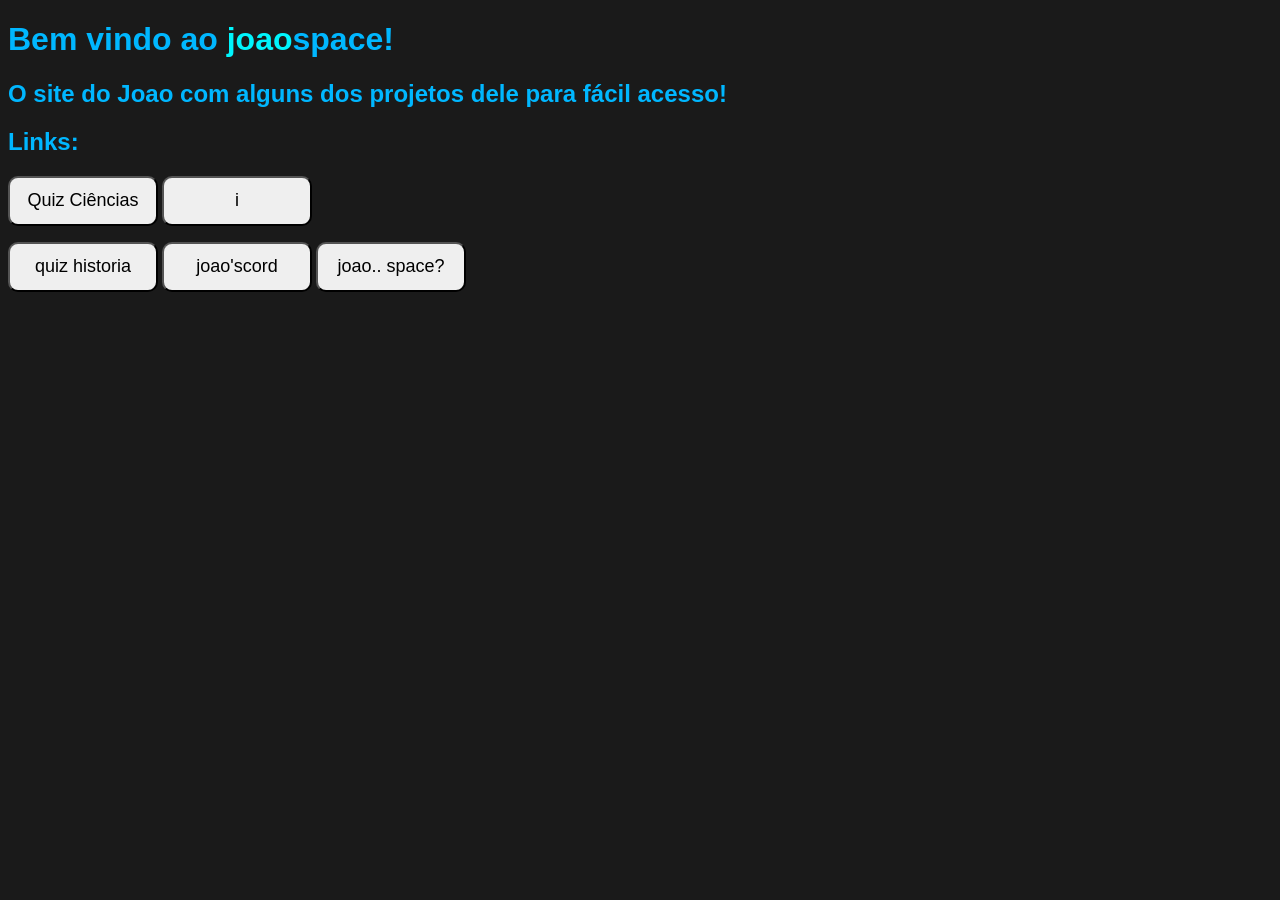
<file: index.html>
<!DOCTYPE html>
<html>
    <head>
        <title> Página principal. </title>
        <link rel="stylesheet" href="css.css">
    </head>
    <body>
<h1 class="texto"> Bem vindo ao<span class="joao"> joao</span><span class="space">space</span>! </h1>
<h2 class="explica"> O site do Joao com alguns dos projetos dele para fácil acesso! </h2>
<h2> Links: </h2>
<button onclick="location.href='https://joaopedrounamar.github.io/sitequizCIENCIAS/'"> Quiz Ciências </button>
<button class="i" onclick="window.location.href='quizcienciascexpl.html'">i</button>
<p></p>
<button onclick="location.href='https://joaopedrounamar.github.io/sitequizhistoria/'"> quiz historia </button>
<button onclick="location.href='https://joaopedrounamar.github.io/chatclientjoao/'"> joao'scord </button>
    <button onclick="location.href='https://joaohub.space'"> joao.. space? </button>
    </body>
</html>
</file>
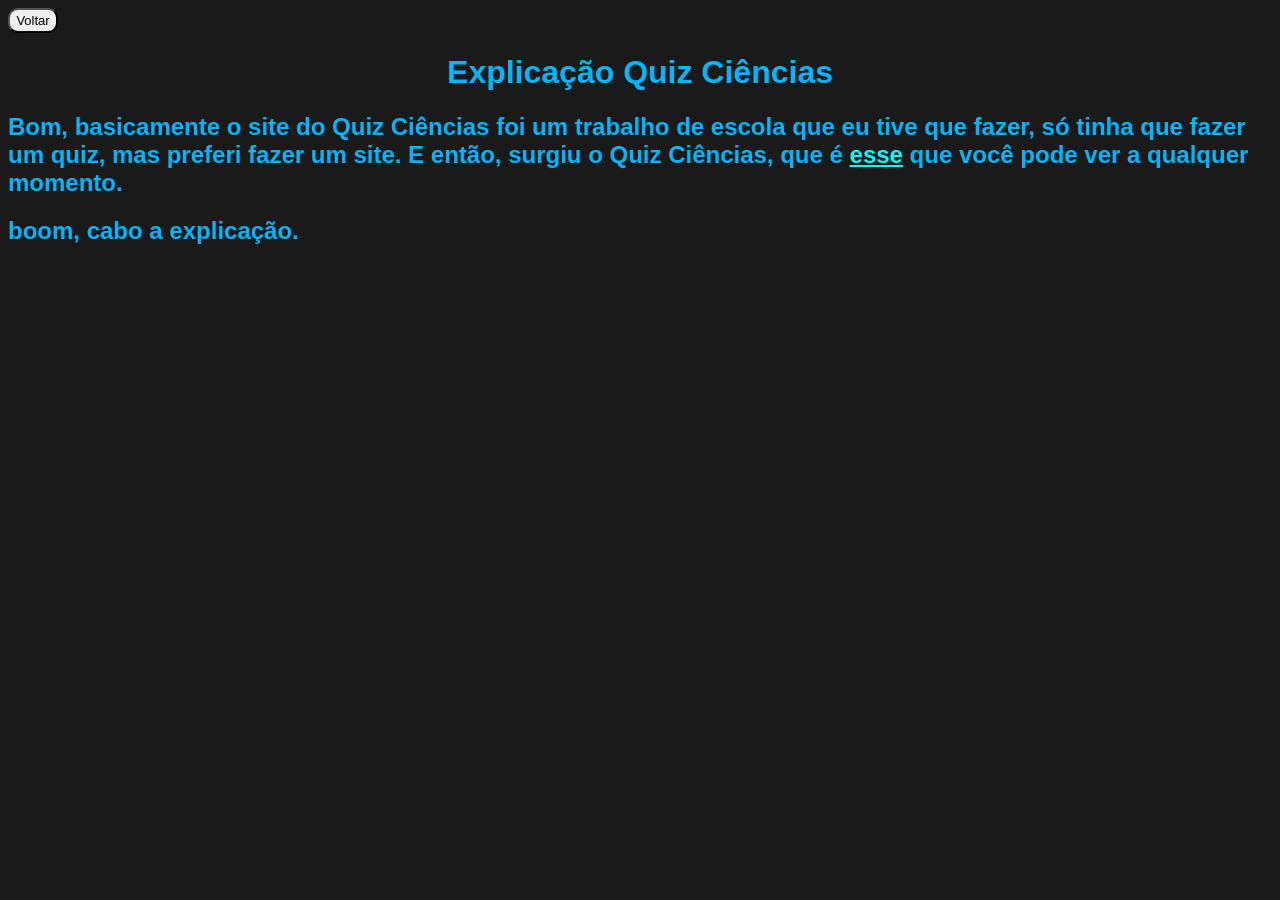
<file: quizcienciascexpl.html>
<!DOCTYPE html>
<html>
    <head>
        <title> Explicação Quiz Ciências </title>
        <link rel="stylesheet" href="css copy.css">
    </head>
    <body>
    <button onclick="window.location.href='index.html'""> Voltar </button>
<h1 class="texto"> Explicação Quiz Ciências </h1>
<h2 > Bom, basicamente o site do Quiz Ciências foi um trabalho de escola que eu tive que fazer, só tinha que fazer um quiz, mas preferi fazer um site. E então, surgiu o Quiz Ciências, que é <span class="hiper" onclick="window.location.href='https://joaopedrounamar.github.io/sitequizCIENCIAS/'"> esse</span> que você pode ver a qualquer momento. </h2>
<h2> boom, cabo a explicação. </h2>
    </body>
</html>
</file>
<file: css.css>
body {
    background-color: rgb(26, 26, 26);
}

h1 {
    font-family: sans-serif;
    color: rgb(0, 183, 255);
}
h2 {
    font-family: sans-serif;
    color: rgb(0, 183, 255);
}
button {
    font-family: sans-serif;
    width: 150px;
    height: 50px;
    border-radius: 10px;
    font-size: large;
}
button:hover {
    background-color: rgb(214, 213, 213);
}
button:active {
    background-color: rgb(36, 36, 189);
}

.joao {
    color: rgb(0, 245, 253);
}

.hub {
    color: rgb(0, 0, 255);
}
</file>
<file: css copy.css>
body {
    background-color: rgb(26, 26, 26);
}

h1 {
    font-family: sans-serif;
    color: rgb(0, 183, 255);
}
h2 {
    font-family: sans-serif;
    color: rgb(0, 183, 255);
}
button {
    font-family: sans-serif;
    width: 50px;
    height: 25px;
    border-radius: 10px;
    font-size: small;
}
button:hover {
    background-color: rgb(214, 213, 213);
}
button:active {
    background-color: rgb(36, 36, 189);
}

.joao {
    color: rgb(0, 245, 253);
}

.space {
    color: rgb(253, 253, 255);
}

.texto {
    text-align: center;
}

.explica {
    text-align: center;
}

.i {
    font-family: sans-serif;
    width: 25px;
    height: 25px;
    border-radius: 10px;
    font-size: large;
}
.hiper {
    color: aqua;
    text-decoration: underline;
}
</file>
